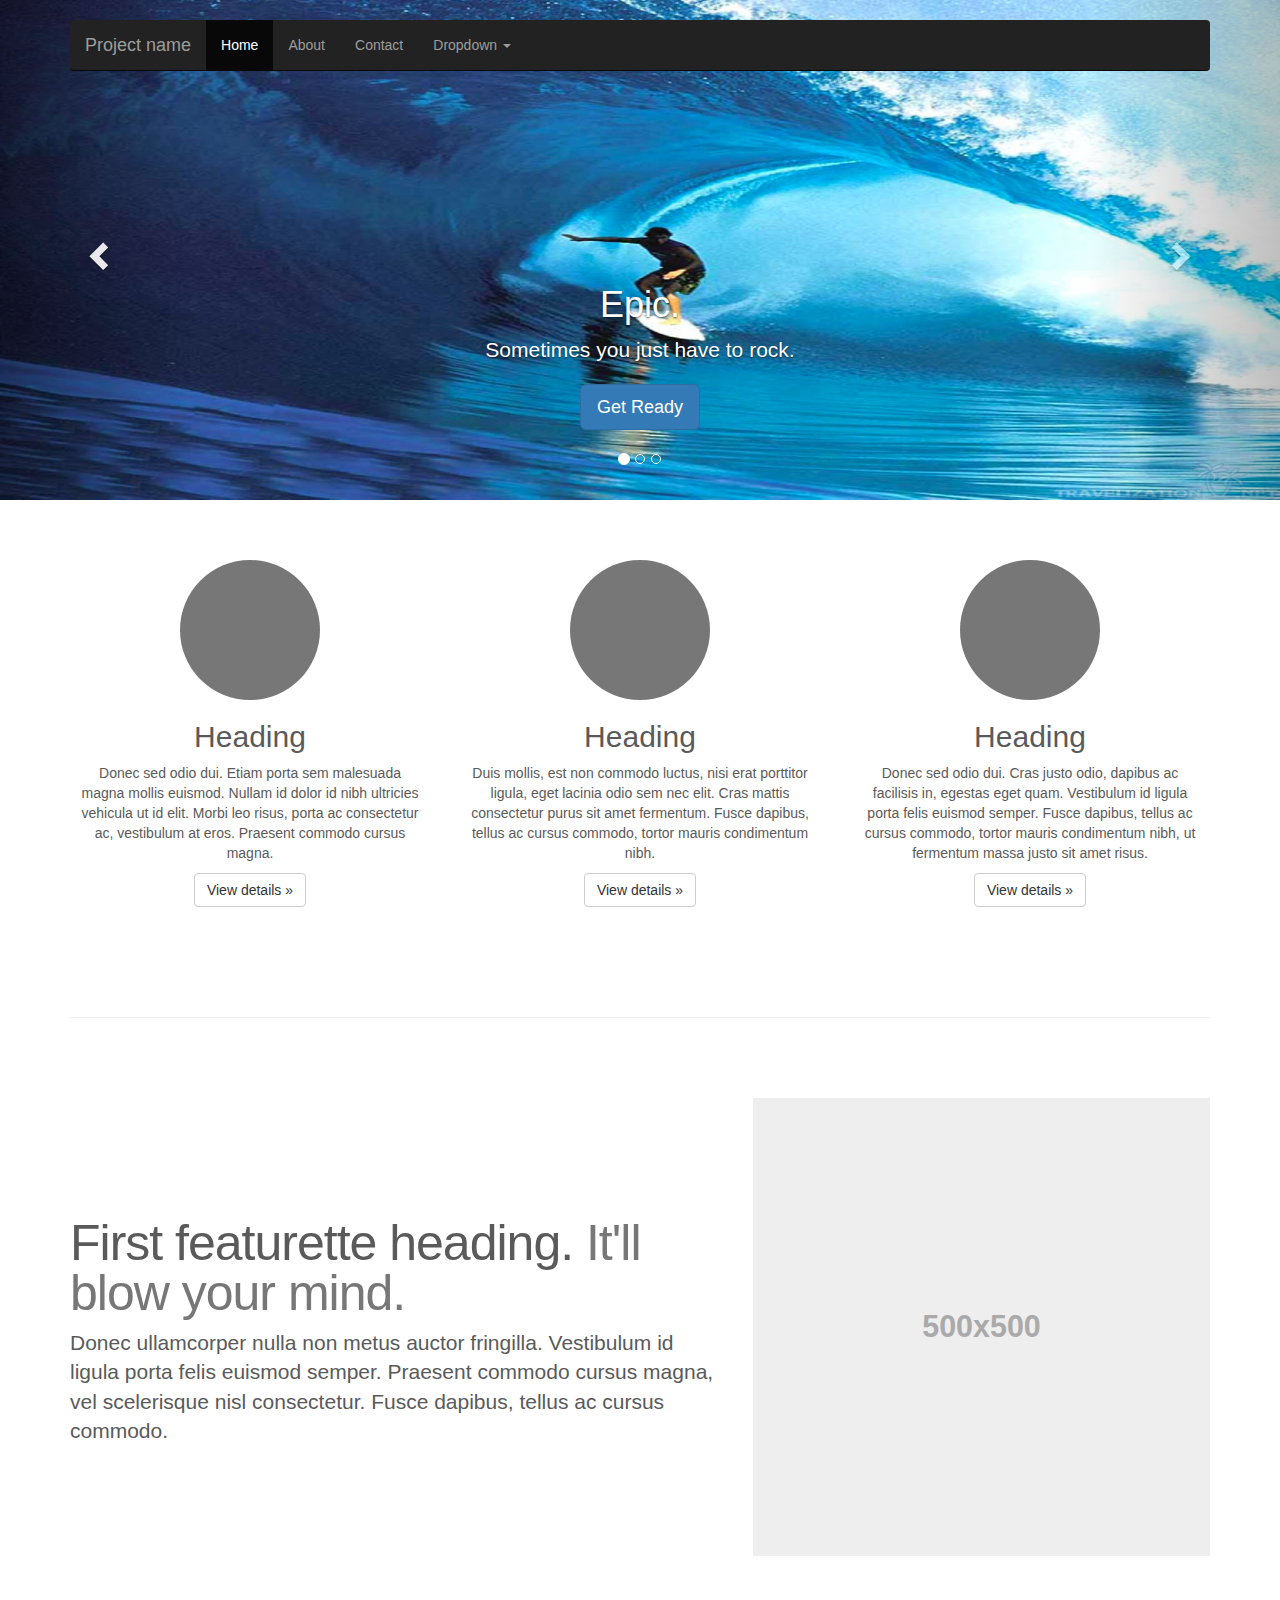
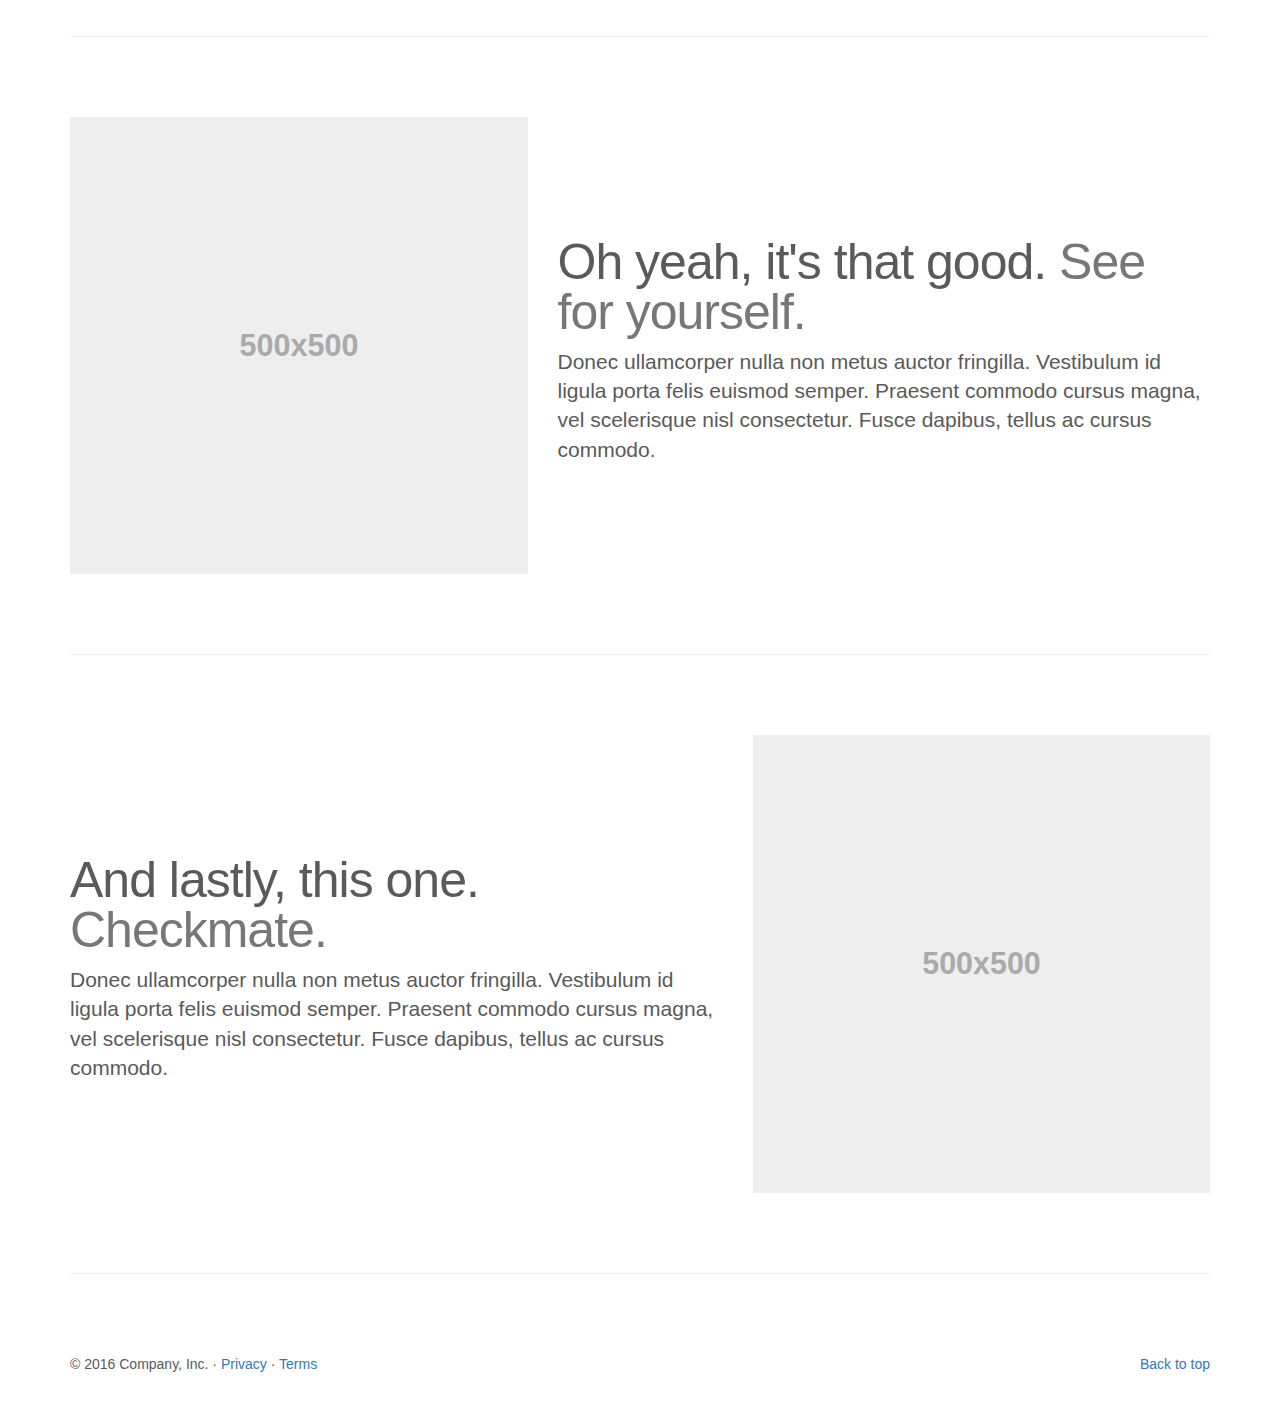
<file: index.html>
<!DOCTYPE html>
<html lang="en">
  <head>
    <meta charset="utf-8">
    <meta http-equiv="X-UA-Compatible" content="IE=edge">
    <meta name="viewport" content="width=device-width, initial-scale=1">
    <!-- The above 3 meta tags *must* come first in the head; any other head content must come *after* these tags -->
    <meta name="description" content="">
    <meta name="author" content="">
    <link rel="icon" href="../../favicon.ico">

    <title>Carousel Template for Bootstrap</title>

    <!-- Bootstrap core CSS -->
    <link href="../../dist/css/bootstrap.min.css" rel="stylesheet">

    <!-- IE10 viewport hack for Surface/desktop Windows 8 bug -->
    <link href="../../assets/css/ie10-viewport-bug-workaround.css" rel="stylesheet">

    <!-- Just for debugging purposes. Don't actually copy these 2 lines! -->
    <!--[if lt IE 9]><script src="../../assets/js/ie8-responsive-file-warning.js"></script><![endif]-->
    <script src="../../assets/js/ie-emulation-modes-warning.js"></script>

    <!-- HTML5 shim and Respond.js for IE8 support of HTML5 elements and media queries -->
    <!--[if lt IE 9]>
      <script src="https://oss.maxcdn.com/html5shiv/3.7.3/html5shiv.min.js"></script>
      <script src="https://oss.maxcdn.com/respond/1.4.2/respond.min.js"></script>
    <![endif]-->

    <!-- Custom styles for this template -->
    <link href="carousel.css" rel="stylesheet">
  </head>
<!-- NAVBAR
================================================== -->
  <body>
    <div class="navbar-wrapper">
      <div class="container">

        <nav class="navbar navbar-inverse navbar-static-top">
          <div class="container">
            <div class="navbar-header">
              <button type="button" class="navbar-toggle collapsed" data-toggle="collapse" data-target="#navbar" aria-expanded="false" aria-controls="navbar">
                <span class="sr-only">Toggle navigation</span>
                <span class="icon-bar"></span>
                <span class="icon-bar"></span>
                <span class="icon-bar"></span>
              </button>
              <a class="navbar-brand" href="#">Project name</a>
            </div>
            <div id="navbar" class="navbar-collapse collapse">
              <ul class="nav navbar-nav">
                <li class="active"><a href="#">Home</a></li>
                <li><a href="#about">About</a></li>
                <li><a href="#contact">Contact</a></li>
                <li class="dropdown">
                  <a href="#" class="dropdown-toggle" data-toggle="dropdown" role="button" aria-haspopup="true" aria-expanded="false">Dropdown <span class="caret"></span></a>
                  <ul class="dropdown-menu">
                    <li><a href="#">Action</a></li>
                    <li><a href="#">Another action</a></li>
                    <li><a href="#">Something else here</a></li>
                    <li role="separator" class="divider"></li>
                    <li class="dropdown-header">Nav header</li>
                    <li><a href="#">Separated link</a></li>
                    <li><a href="#">One more separated link</a></li>
                  </ul>
                </li>
              </ul>
            </div>
          </div>
        </nav>

      </div>
    </div>


    <!-- Carousel
    ================================================== -->
    <div id="myCarousel" class="carousel slide" data-ride="carousel">
      <!-- Indicators -->
      <ol class="carousel-indicators">
        <li data-target="#myCarousel" data-slide-to="0" class="active"></li>
        <li data-target="#myCarousel" data-slide-to="1"></li>
        <li data-target="#myCarousel" data-slide-to="2"></li>
      </ol>
      <div class="carousel-inner" role="listbox">
        <div class="item active">
          <img class="first-slide" src="assets/img/surfer1.jpg" alt="First slide">
          <div class="container">
            <div class="carousel-caption">
              <h1>Epic.</h1>
              <p>Sometimes you just have to rock.</p>
              <p><a class="btn btn-lg btn-primary" href="#" role="button">Get Ready</a></p>
            </div>
          </div>
        </div>
        <div class="item">
          <img class="second-slide" src="assets/img/Surfer2.jpg" alt="Second slide">
          <div class="container">
            <div class="carousel-caption">
              <h1>Beast Mode.</h1>
              <p>It's not just about being epic.</p>
              <p><a class="btn btn-lg btn-primary" href="#" role="button">Get Some</a></p>
            </div>
          </div>
        </div>
        <div class="item">
          <img class="third-slide" src="assets/img/Surfer3.jpg" alt="Third slide">
          <div class="container">
            <div class="carousel-caption">
              <h1>Rock and Roll</h1>
              <p>Don't take no for an answer.</p>
              <p><a class="btn btn-lg btn-primary" href="#" role="button">Get Stoked</a></p>
            </div>
          </div>
        </div>
      </div>
      <a class="left carousel-control" href="#myCarousel" role="button" data-slide="prev">
        <span class="glyphicon glyphicon-chevron-left" aria-hidden="true"></span>
        <span class="sr-only">Previous</span>
      </a>
      <a class="right carousel-control" href="#myCarousel" role="button" data-slide="next">
        <span class="glyphicon glyphicon-chevron-right" aria-hidden="true"></span>
        <span class="sr-only">Next</span>
      </a>
    </div><!-- /.carousel -->


    <!-- Marketing messaging and featurettes
    ================================================== -->
    <!-- Wrap the rest of the page in another container to center all the content. -->

    <div class="container marketing">

      <!-- Three columns of text below the carousel -->
      <div class="row">
        <div class="col-lg-4">
          <img class="img-circle" src="[data-uri]" alt="Generic placeholder image" width="140" height="140">
          <h2>Heading</h2>
          <p>Donec sed odio dui. Etiam porta sem malesuada magna mollis euismod. Nullam id dolor id nibh ultricies vehicula ut id elit. Morbi leo risus, porta ac consectetur ac, vestibulum at eros. Praesent commodo cursus magna.</p>
          <p><a class="btn btn-default" href="#" role="button">View details &raquo;</a></p>
        </div><!-- /.col-lg-4 -->
        <div class="col-lg-4">
          <img class="img-circle" src="[data-uri]" alt="Generic placeholder image" width="140" height="140">
          <h2>Heading</h2>
          <p>Duis mollis, est non commodo luctus, nisi erat porttitor ligula, eget lacinia odio sem nec elit. Cras mattis consectetur purus sit amet fermentum. Fusce dapibus, tellus ac cursus commodo, tortor mauris condimentum nibh.</p>
          <p><a class="btn btn-default" href="#" role="button">View details &raquo;</a></p>
        </div><!-- /.col-lg-4 -->
        <div class="col-lg-4">
          <img class="img-circle" src="[data-uri]" alt="Generic placeholder image" width="140" height="140">
          <h2>Heading</h2>
          <p>Donec sed odio dui. Cras justo odio, dapibus ac facilisis in, egestas eget quam. Vestibulum id ligula porta felis euismod semper. Fusce dapibus, tellus ac cursus commodo, tortor mauris condimentum nibh, ut fermentum massa justo sit amet risus.</p>
          <p><a class="btn btn-default" href="#" role="button">View details &raquo;</a></p>
        </div><!-- /.col-lg-4 -->
      </div><!-- /.row -->


      <!-- START THE FEATURETTES -->

      <hr class="featurette-divider">

      <div class="row featurette">
        <div class="col-md-7">
          <h2 class="featurette-heading">First featurette heading. <span class="text-muted">It'll blow your mind.</span></h2>
          <p class="lead">Donec ullamcorper nulla non metus auctor fringilla. Vestibulum id ligula porta felis euismod semper. Praesent commodo cursus magna, vel scelerisque nisl consectetur. Fusce dapibus, tellus ac cursus commodo.</p>
        </div>
        <div class="col-md-5">
          <img class="featurette-image img-responsive center-block" data-src="holder.js/500x500/auto" alt="Generic placeholder image">
        </div>
      </div>

      <hr class="featurette-divider">

      <div class="row featurette">
        <div class="col-md-7 col-md-push-5">
          <h2 class="featurette-heading">Oh yeah, it's that good. <span class="text-muted">See for yourself.</span></h2>
          <p class="lead">Donec ullamcorper nulla non metus auctor fringilla. Vestibulum id ligula porta felis euismod semper. Praesent commodo cursus magna, vel scelerisque nisl consectetur. Fusce dapibus, tellus ac cursus commodo.</p>
        </div>
        <div class="col-md-5 col-md-pull-7">
          <img class="featurette-image img-responsive center-block" data-src="holder.js/500x500/auto" alt="Generic placeholder image">
        </div>
      </div>

      <hr class="featurette-divider">

      <div class="row featurette">
        <div class="col-md-7">
          <h2 class="featurette-heading">And lastly, this one. <span class="text-muted">Checkmate.</span></h2>
          <p class="lead">Donec ullamcorper nulla non metus auctor fringilla. Vestibulum id ligula porta felis euismod semper. Praesent commodo cursus magna, vel scelerisque nisl consectetur. Fusce dapibus, tellus ac cursus commodo.</p>
        </div>
        <div class="col-md-5">
          <img class="featurette-image img-responsive center-block" data-src="holder.js/500x500/auto" alt="Generic placeholder image">
        </div>
      </div>

      <hr class="featurette-divider">

      <!-- /END THE FEATURETTES -->


      <!-- FOOTER -->
      <footer>
        <p class="pull-right"><a href="#">Back to top</a></p>
        <p>&copy; 2016 Company, Inc. &middot; <a href="#">Privacy</a> &middot; <a href="#">Terms</a></p>
      </footer>

    </div><!-- /.container -->


    <!-- Bootstrap core JavaScript
    ================================================== -->
    <!-- Placed at the end of the document so the pages load faster -->
    <script src="https://ajax.googleapis.com/ajax/libs/jquery/1.12.4/jquery.min.js"></script>
    <script>window.jQuery || document.write('<script src="../../assets/js/vendor/jquery.min.js"><\/script>')</script>
    <script src="../../dist/js/bootstrap.min.js"></script>
    <!-- Just to make our placeholder images work. Don't actually copy the next line! -->
    <script src="../../assets/js/vendor/holder.min.js"></script>
    <!-- IE10 viewport hack for Surface/desktop Windows 8 bug -->
    <script src="../../assets/js/ie10-viewport-bug-workaround.js"></script>
  </body>
</html>
</file>
<file: carousel.css>
/* GLOBAL STYLES
-------------------------------------------------- */
/* Padding below the footer and lighter body text */

body {
  padding-bottom: 40px;
  color: #5a5a5a;
}


/* CUSTOMIZE THE NAVBAR
-------------------------------------------------- */

/* Special class on .container surrounding .navbar, used for positioning it into place. */
.navbar-wrapper {
  position: absolute;
  top: 0;
  right: 0;
  left: 0;
  z-index: 20;
}

/* Flip around the padding for proper display in narrow viewports */
.navbar-wrapper > .container {
  padding-right: 0;
  padding-left: 0;
}
.navbar-wrapper .navbar {
  padding-right: 15px;
  padding-left: 15px;
}
.navbar-wrapper .navbar .container {
  width: auto;
}


/* CUSTOMIZE THE CAROUSEL
-------------------------------------------------- */

/* Carousel base class */
.carousel {
  height: 500px;
  margin-bottom: 60px;
}
/* Since positioning the image, we need to help out the caption */
.carousel-caption {
  z-index: 10;
}

/* Declare heights because of positioning of img element */
.carousel .item {
  height: 500px;
  background-color: #777;
}
.carousel-inner > .item > img {
  position: absolute;
  top: 0;
  left: 0;
  min-width: 100%;
  height: 500px;
}


/* MARKETING CONTENT
-------------------------------------------------- */

/* Center align the text within the three columns below the carousel */
.marketing .col-lg-4 {
  margin-bottom: 20px;
  text-align: center;
}
.marketing h2 {
  font-weight: normal;
}
.marketing .col-lg-4 p {
  margin-right: 10px;
  margin-left: 10px;
}


/* Featurettes
------------------------- */

.featurette-divider {
  margin: 80px 0; /* Space out the Bootstrap <hr> more */
}

/* Thin out the marketing headings */
.featurette-heading {
  font-weight: 300;
  line-height: 1;
  letter-spacing: -1px;
}


/* RESPONSIVE CSS
-------------------------------------------------- */

@media (min-width: 768px) {
  /* Navbar positioning foo */
  .navbar-wrapper {
    margin-top: 20px;
  }
  .navbar-wrapper .container {
    padding-right: 15px;
    padding-left: 15px;
  }
  .navbar-wrapper .navbar {
    padding-right: 0;
    padding-left: 0;
  }

  /* The navbar becomes detached from the top, so we round the corners */
  .navbar-wrapper .navbar {
    border-radius: 4px;
  }

  /* Bump up size of carousel content */
  .carousel-caption p {
    margin-bottom: 20px;
    font-size: 21px;
    line-height: 1.4;
  }

  .featurette-heading {
    font-size: 50px;
  }
}

@media (min-width: 992px) {
  .featurette-heading {
    margin-top: 120px;
  }
}
</file>
<file: assets/css/ie10-viewport-bug-workaround.css>
/*!
 * IE10 viewport hack for Surface/desktop Windows 8 bug
 * Copyright 2014-2015 Twitter, Inc.
 * Licensed under MIT (https://github.com/twbs/bootstrap/blob/master/LICENSE)
 */

/*
 * See the Getting Started docs for more information:
 * http://getbootstrap.com/getting-started/#support-ie10-width
 */
@-ms-viewport     { width: device-width; }
@-o-viewport      { width: device-width; }
@viewport         { width: device-width; }
</file>
